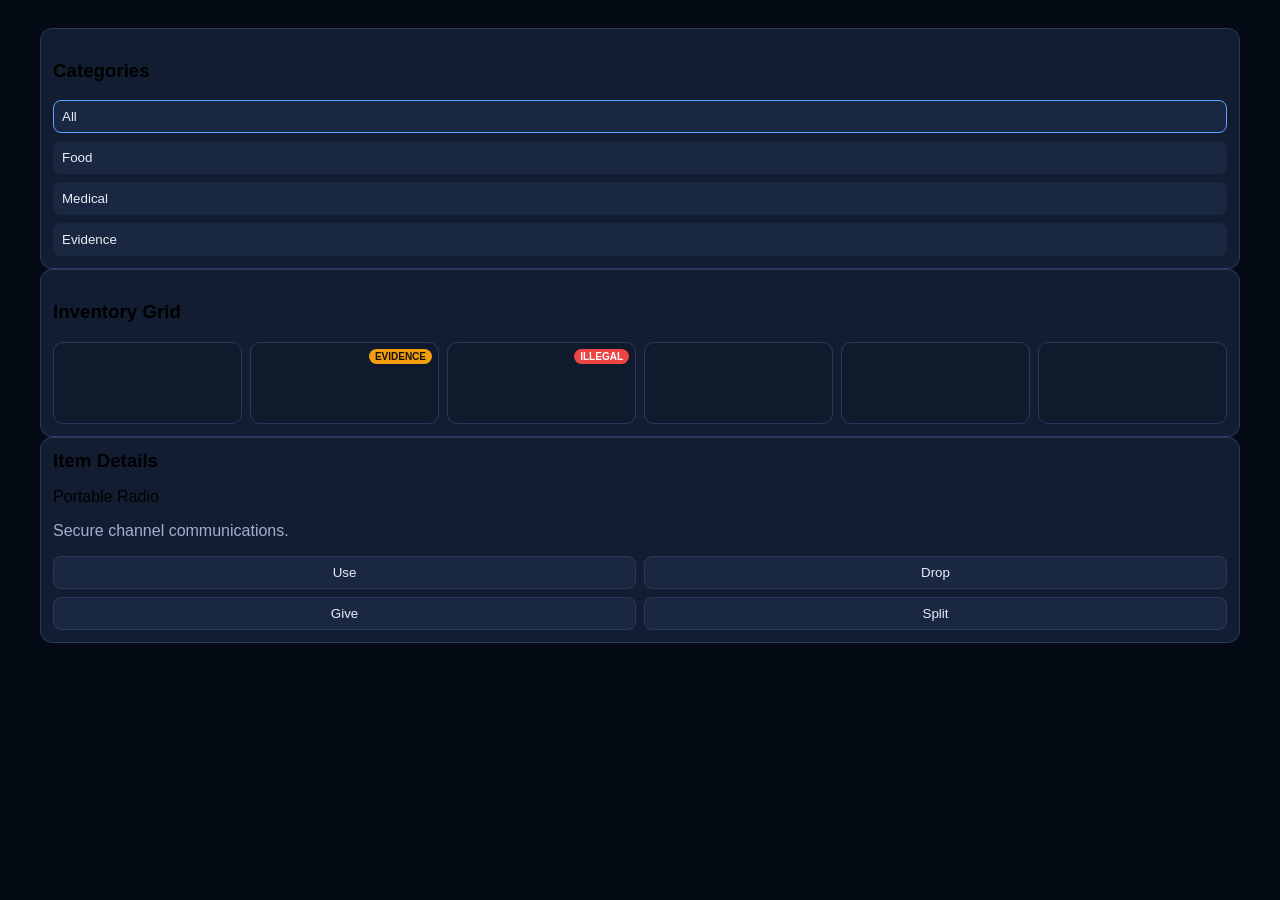
<file: resources/[pa]/pa-inventory/ui/overlay/preview.html>
<!doctype html>
<html>
<head>
  <meta charset="utf-8" />
  <title>PA Inventory Skin Preview</title>
  <link rel="stylesheet" href="./pa_inventory_skin.css" />
  <style>body{background:#050b15;font-family:Inter,Arial,sans-serif;padding:20px}.inventory-root{max-width:1200px;margin:0 auto}</style>
</head>
<body>
  <div class="inventory-root">
    <aside class="inventory-categories pa-inventory-column">
      <h3>Categories</h3>
      <div class="pa-categories">
        <button class="pa-category-btn is-active">All</button>
        <button class="pa-category-btn">Food</button>
        <button class="pa-category-btn">Medical</button>
        <button class="pa-category-btn">Evidence</button>
      </div>
    </aside>
    <main class="inventory-grid pa-inventory-column">
      <h3>Inventory Grid</h3>
      <div class="pa-grid">
        <div class="pa-slot" data-illegal="false"></div>
        <div class="pa-slot" data-evidence="true"></div>
        <div class="pa-slot" data-illegal="true"></div>
        <div class="pa-slot"></div><div class="pa-slot"></div><div class="pa-slot"></div>
      </div>
    </main>
    <section class="inventory-details pa-inventory-column">
      <h3 class="pa-details-title">Item Details</h3>
      <p>Portable Radio</p>
      <p style="color:#9fb1cf">Secure channel communications.</p>
      <div class="pa-actions">
        <button class="pa-action-btn">Use</button>
        <button class="pa-action-btn">Drop</button>
        <button class="pa-action-btn">Give</button>
        <button class="pa-action-btn">Split</button>
      </div>
    </section>
  </div>
</body>
</html>
</file>
<file: resources/[pa]/pa-inventory/ui/overlay/pa_inventory_skin.css>
:root {
  --pa-bg: #0b1220;
  --pa-panel: #131d31;
  --pa-panel-alt: #1a2741;
  --pa-border: #2a3a5f;
  --pa-text: #e6edf7;
  --pa-muted: #9fb1cf;
  --pa-accent: #59a5ff;
  --pa-illegal: #ef4444;
  --pa-evidence: #f59e0b;
}

/* Top-level shell: left categories, center grid, right details */
.pa-inventory-shell {
  display: grid;
  grid-template-columns: 220px 1fr 300px;
  gap: 12px;
  color: var(--pa-text);
}

.pa-inventory-column {
  background: var(--pa-panel);
  border: 1px solid var(--pa-border);
  border-radius: 12px;
  padding: 12px;
}

.pa-categories {
  display: flex;
  flex-direction: column;
  gap: 8px;
}

.pa-category-btn {
  background: var(--pa-panel-alt);
  color: var(--pa-text);
  border: 1px solid transparent;
  border-radius: 8px;
  padding: 8px;
  text-align: left;
}

.pa-category-btn.is-active,
.pa-category-btn:hover {
  border-color: var(--pa-accent);
}

.pa-grid {
  display: grid;
  grid-template-columns: repeat(6, minmax(80px, 1fr));
  gap: 8px;
}

.pa-slot {
  background: #0f1a2d;
  border: 1px solid var(--pa-border);
  border-radius: 10px;
  min-height: 80px;
  position: relative;
}

.pa-slot[data-illegal='true']::after,
.pa-slot[data-evidence='true']::after {
  position: absolute;
  top: 6px;
  right: 6px;
  font-size: 10px;
  font-weight: 700;
  border-radius: 999px;
  padding: 2px 6px;
}

.pa-slot[data-illegal='true']::after {
  content: 'ILLEGAL';
  color: #fff;
  background: var(--pa-illegal);
}

.pa-slot[data-evidence='true']::after {
  content: 'EVIDENCE';
  color: #111;
  background: var(--pa-evidence);
}

.pa-details-title {
  margin: 0 0 8px;
}

.pa-actions {
  display: grid;
  grid-template-columns: 1fr 1fr;
  gap: 8px;
  margin-top: 12px;
}

.pa-action-btn {
  background: var(--pa-panel-alt);
  border: 1px solid var(--pa-border);
  color: var(--pa-text);
  border-radius: 8px;
  padding: 8px;
}
</file>
